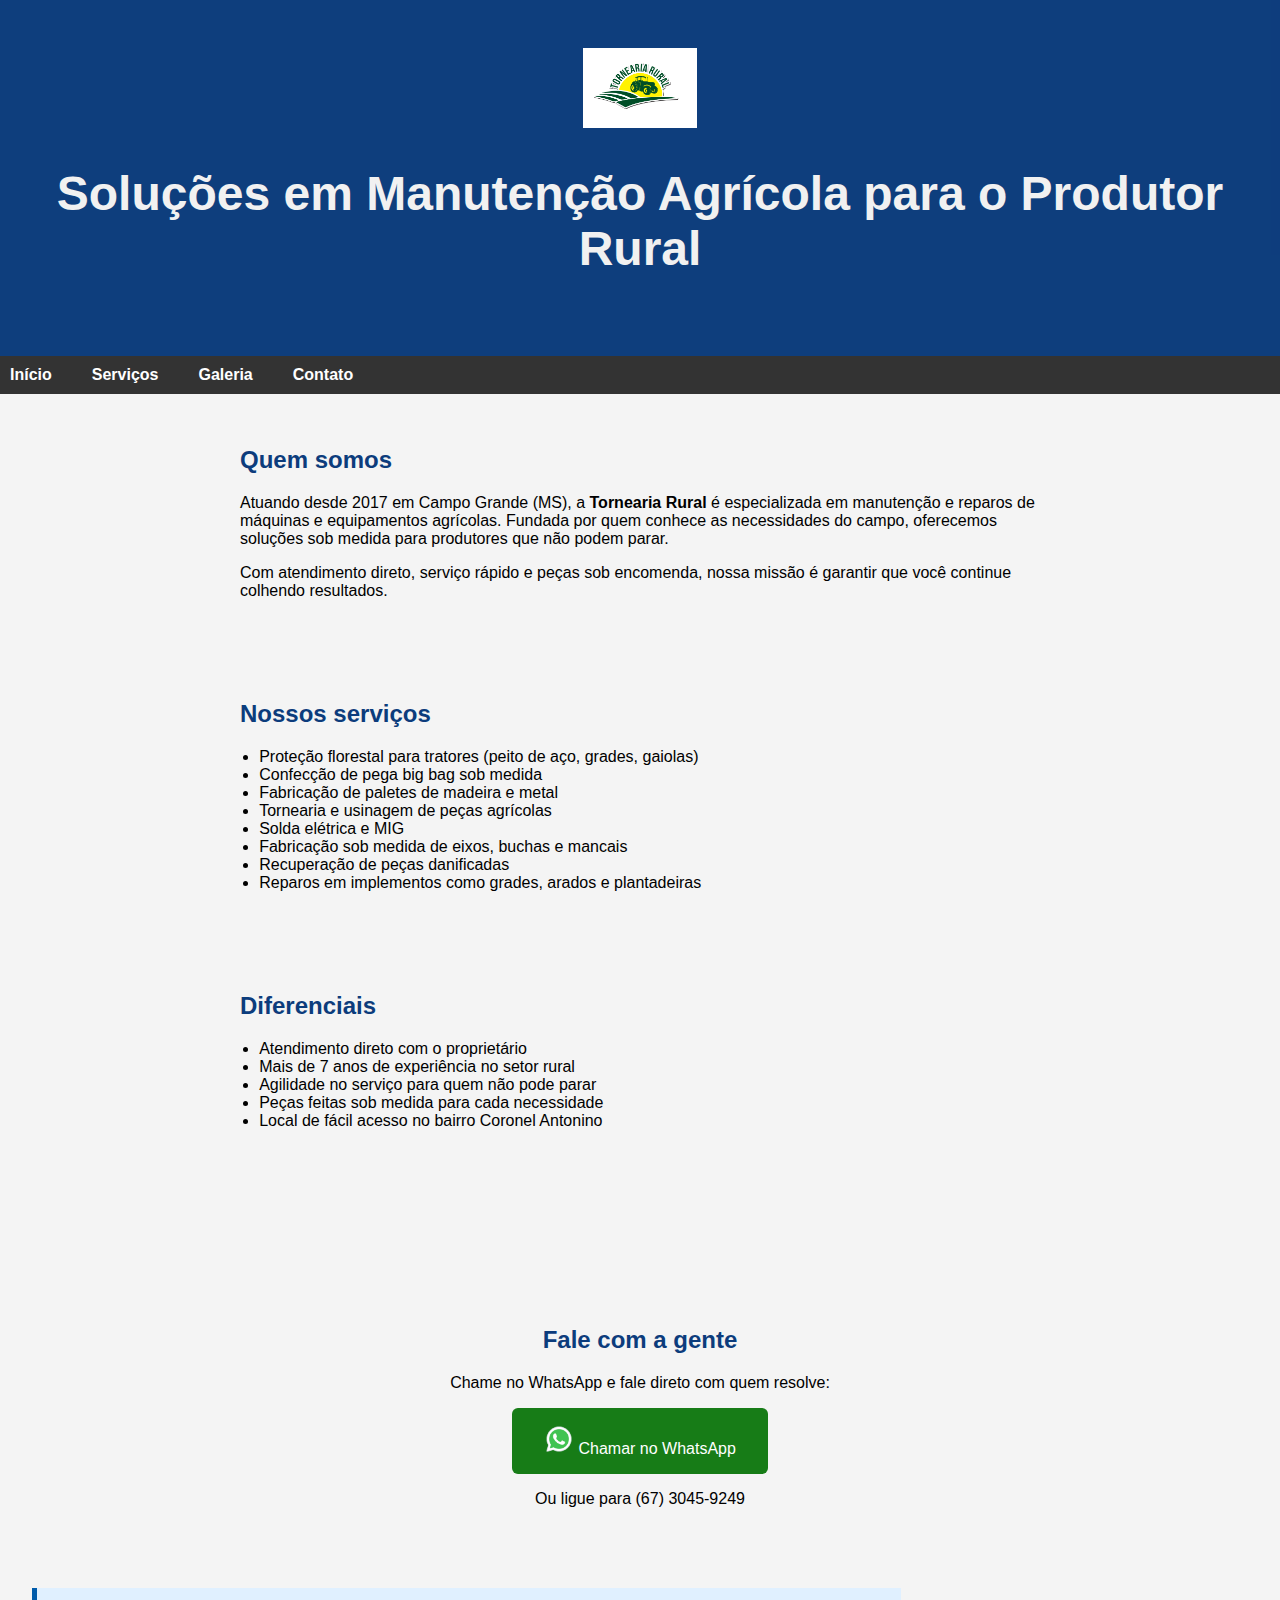
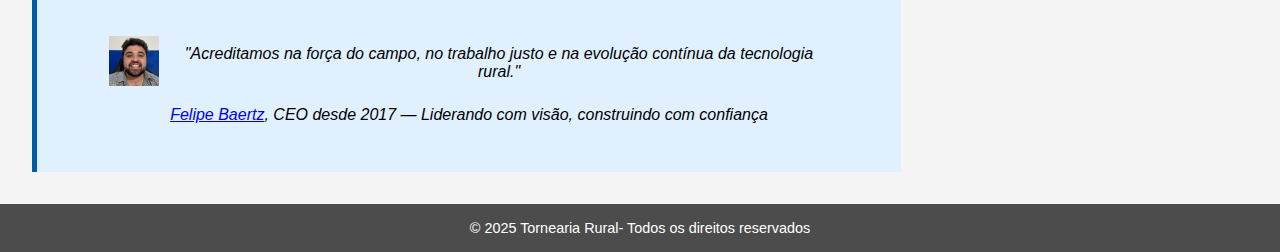
<file: TORNEARIA-RURAL/index.html>
<!DOCTYPE html>
<html lang="pt-br">
<head>
  <meta charset="UTF-8" />
  <meta name="description" content="Manutenção de máquinas agrícolas, proteção florestal e fabricação de implementos em Campo Grande/MS.">
  <title>Tornearia Rural/Inicio</title>
  <link rel="icon" href="imagens/Tornearia-Rural.png" type="image/png" />

  <link rel="stylesheet" href="style.css">
</head>
<body>

  <header>
    <img src="imagens/logo rural.png" alt="Tornearia Rural" style="height: 80px;">
    <h1>Soluções em Manutenção Agrícola para o Produtor Rural</h1>      
  </header>
 <nav>
    <a href="index.html">Início</a> 
    <a href="page1.html">Serviços</a>
    <a href="galeria.html">Galeria</a>
    <a href="contato.html">Contato</a>
  </nav>

  <section>
    <h2>Quem somos</h2>
    <p>
      Atuando desde 2017 em Campo Grande (MS), a <strong><span title="A melhor empresa do mercado">Tornearia Rural</span></strong> é especializada em manutenção e reparos de máquinas e equipamentos agrícolas. Fundada por quem conhece as necessidades do campo, oferecemos soluções sob medida para produtores que não podem parar.
    </p>
    <p>
      Com atendimento direto, serviço rápido e peças sob encomenda, nossa missão é garantir que você continue colhendo resultados.
    </p>
  </section>

  <section>
    <h2>Nossos serviços</h2>
    <ul>
      <li>Proteção florestal para tratores (peito de aço, grades, gaiolas)</li>
      <li>Confecção de pega big bag sob medida</li> 
      <li>Fabricação de paletes de madeira e metal</li>
      <li>Tornearia e usinagem de peças agrícolas</li>
      <li>Solda elétrica e MIG</li>
      <li>Fabricação sob medida de eixos, buchas e mancais</li>
      <li>Recuperação de peças danificadas</li>
      <li>Reparos em implementos como grades, arados e plantadeiras</li>
    </ul>
  </section>
  <section>
    <h2>Diferenciais</h2>
    <ul>
      <li>Atendimento direto com o proprietário</li>
      <li>Mais de 7 anos de experiência no setor rural</li>
      <li>Agilidade no serviço para quem não pode parar</li>
      <li>Peças feitas sob medida para cada necessidade</li>
      <li>Local de fácil acesso no bairro Coronel Antonino</li>
    </ul>
  </section>
  <section>

  </section>

  <section class="cta">
    <h2>Fale com a gente</h2>
    <p>Chame no WhatsApp e fale direto com quem resolve:</p>
    <a href="https://wa.me/5567991104850" target="_blank" rel="external">
    <img src="imagens/whatsapp.png" alt="WhatsApp" height=" 30px; vertical-align: middle;"> Chamar no WhatsApp
    </a>
    <p style="margin-top: 1rem;">Ou ligue para (67) 3045-9249</p>
  </section>
  <section class="ceo-quote">
  <blockquote style="display: flex; align-items: center; gap: 10px;">
  <a href="https://www.instagram.com/felipebaetz"><img src="imagens/felipe-baertz.png" alt="Felipe Baertz" style="height: 50px;"></a>
   <p style="margin: 0;">
    "Acreditamos na força do campo, no trabalho justo e na evolução contínua da tecnologia rural."
  </p>
</blockquote>

  <p><a href="https://www.instagram.com/felipebaetz" target="_blank" rel="external">Felipe Baertz</a>, CEO desde 2017 — Liderando com visão, construindo com confiança</p>
</section>
    <div class="footer">
    &copy; 2025 Tornearia Rural- Todos os direitos reservados
  </div>
  </body>
</file>
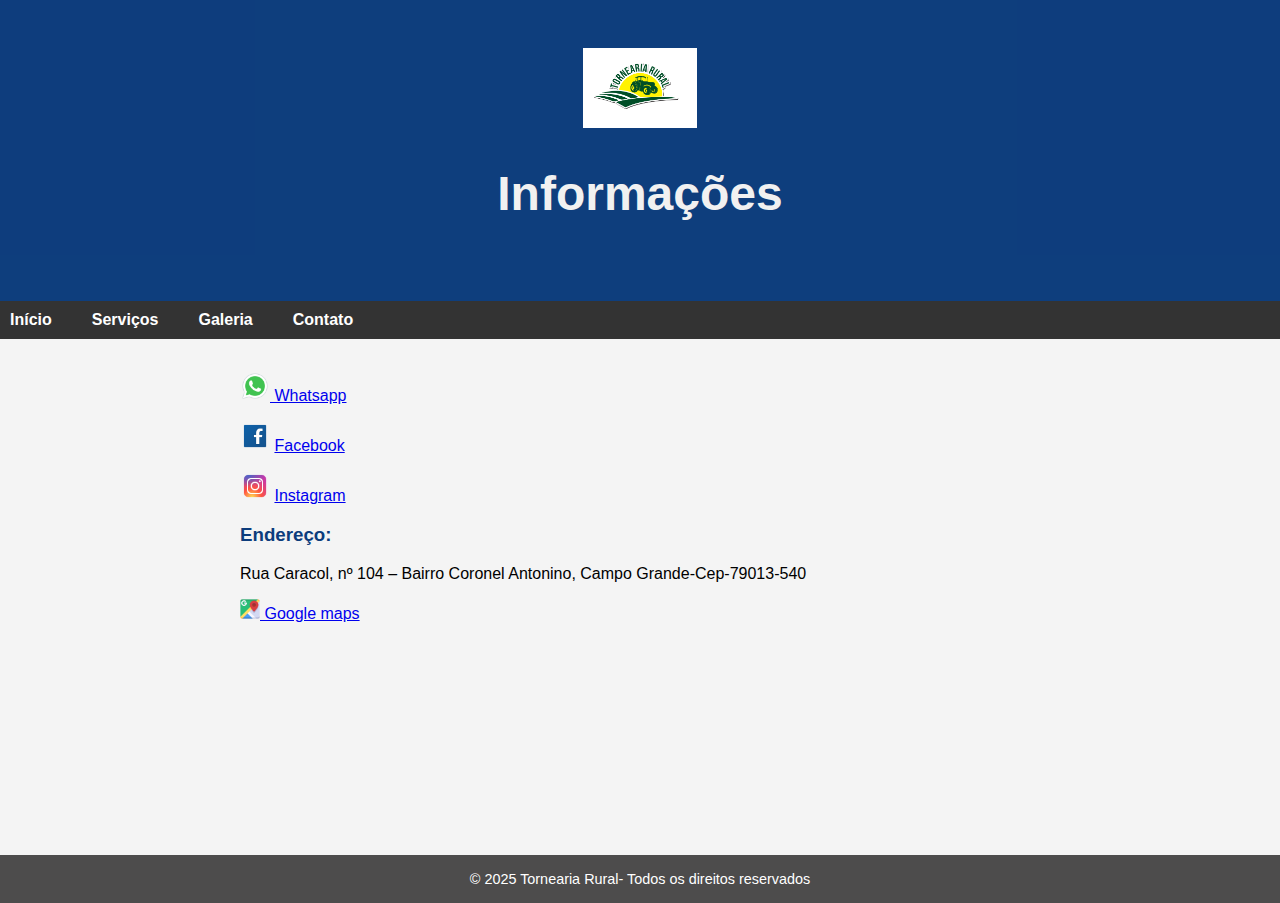
<file: TORNEARIA-RURAL/contato.html>
<!DOCTYPE html>
<html lang="pt-br">
<head>
    <meta charset="UTF-8">
    <meta name="viewport" content="Manutenção de máquinas agrícolas, proteção florestal e fabricação de implementos em Campo Grande/MS.">
    <title>Contato</title>
    <link rel="stylesheet" href="style.css">
    <link rel="icon" href="imagens/Tornearia-Rural.png">
</head>
<body>
    <header>
         <img src="imagens/logo rural.png" alt="Tornearia Rural" style="height: 80px;">
         <h1>Informações</h1>
    </header>
    <nav>
    <a href="index.html">Início</a> 
    <a href="page1.html">Serviços</a>
    <a href="galeria.html">Galeria</a>
    <a href="contato.html">Contato</a>
  </nav>
    <section>
      <img src="imagens/whatsapp.png" width="30px;" height="30px;" alt="whatsapp"><a href="https://wa.me/5567991104850" target="_blank" rel="external"> Whatsapp</a>
      <p></p>
      <img src="imagens/icone-facebook.png" height="30px" alt="facebook"></img>
    <a href="https://www.facebook.com/torneariarural/?locale=pt_BR" target="_blank" rel="external"> 
      Facebook</a>
      <p></p>
    <img src="imagens/instagram.png" height="30px" alt="instagram">
    <a href="https://www.instagram.com/torneariarural/" target="_blank" rel="external">Instagram</a>
    <p></p>
    <h3>Endereço: </h3>
    <p>Rua Caracol, nº 104 – Bairro Coronel Antonino, Campo Grande-Cep-79013-540</p>
    <a href="https://maps.app.goo.gl/onRAtbZ4DCGrTFun8" target="_blank" rel="external"><img src="imagens/google-maps.png" width="20px;" height="20px;" alt="maps"> Google maps</a>
    </section> 
    <div style="margin-top: 200px;"></div>
    <div style="margin-top: 200px;"></div>
    <div class="footer">
    &copy; 2025 Tornearia Rural- Todos os direitos reservados
  </div>  
</body>
</html>
</file>
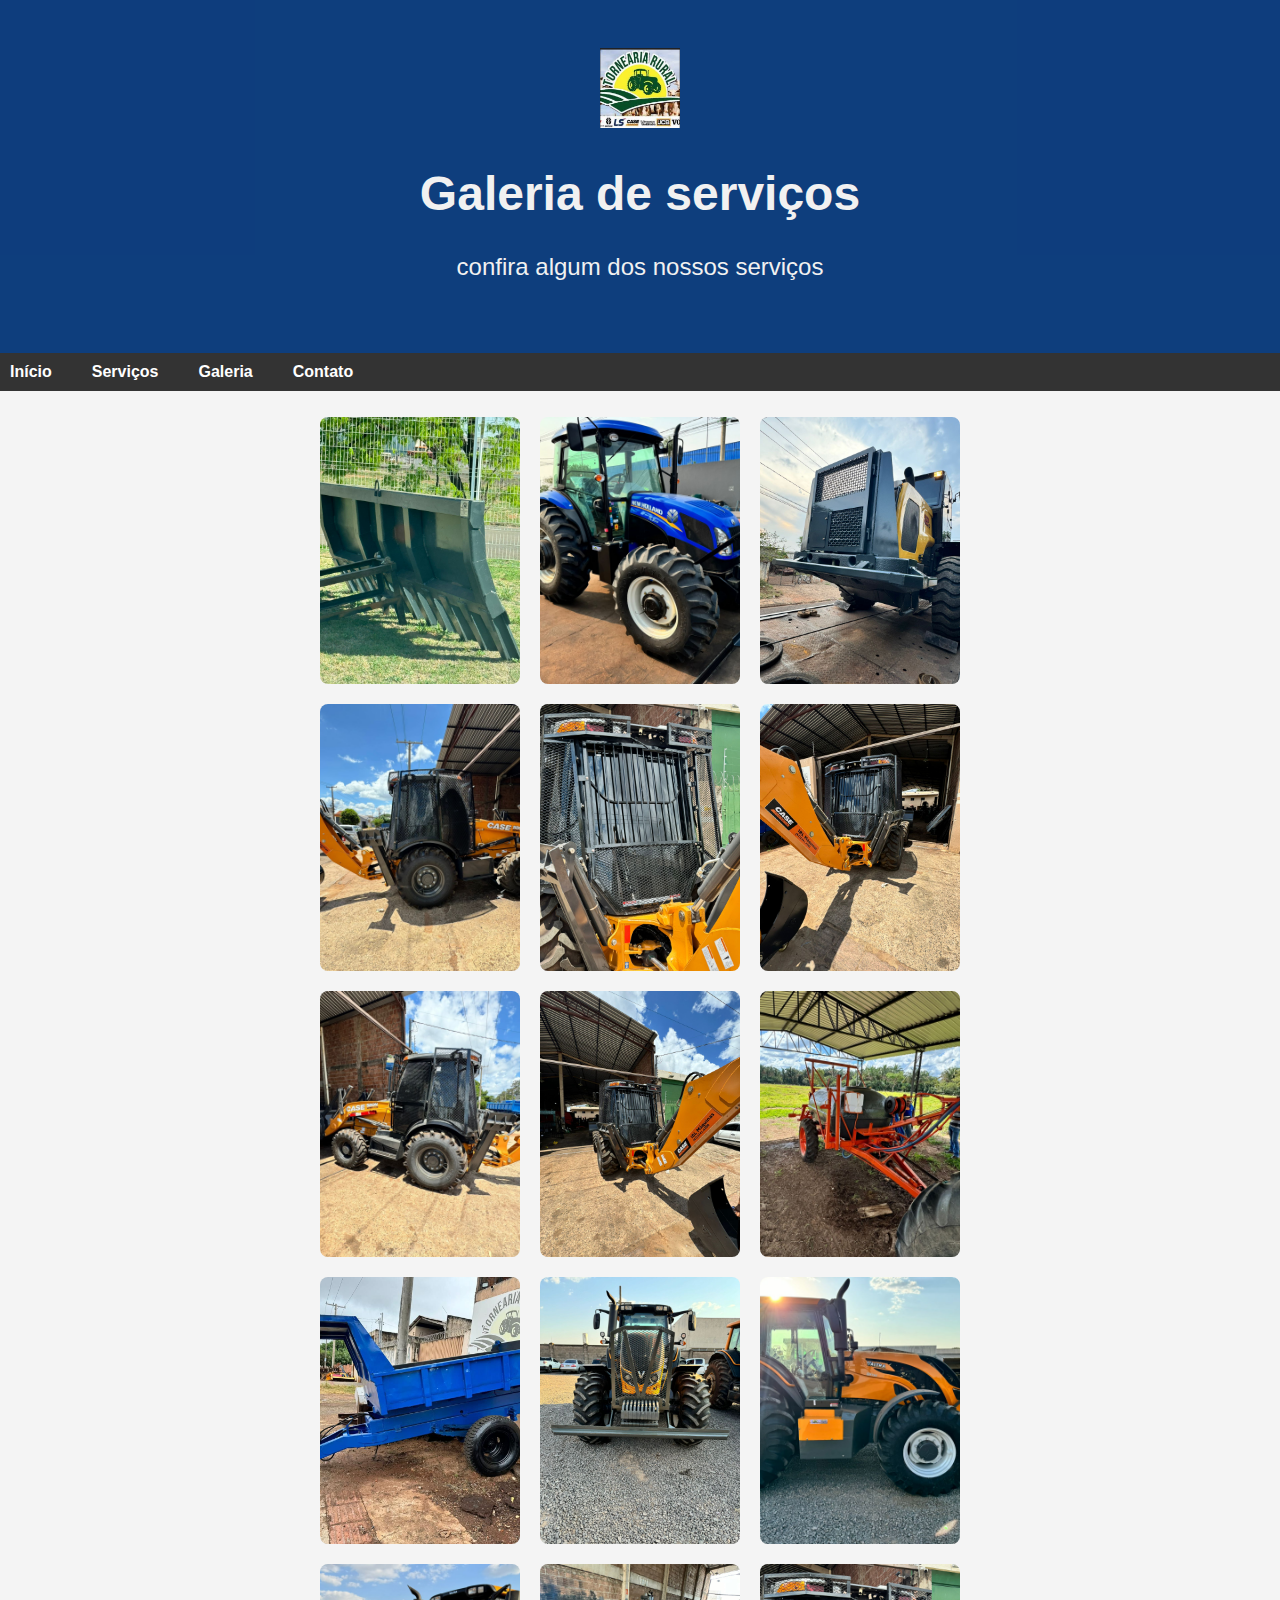
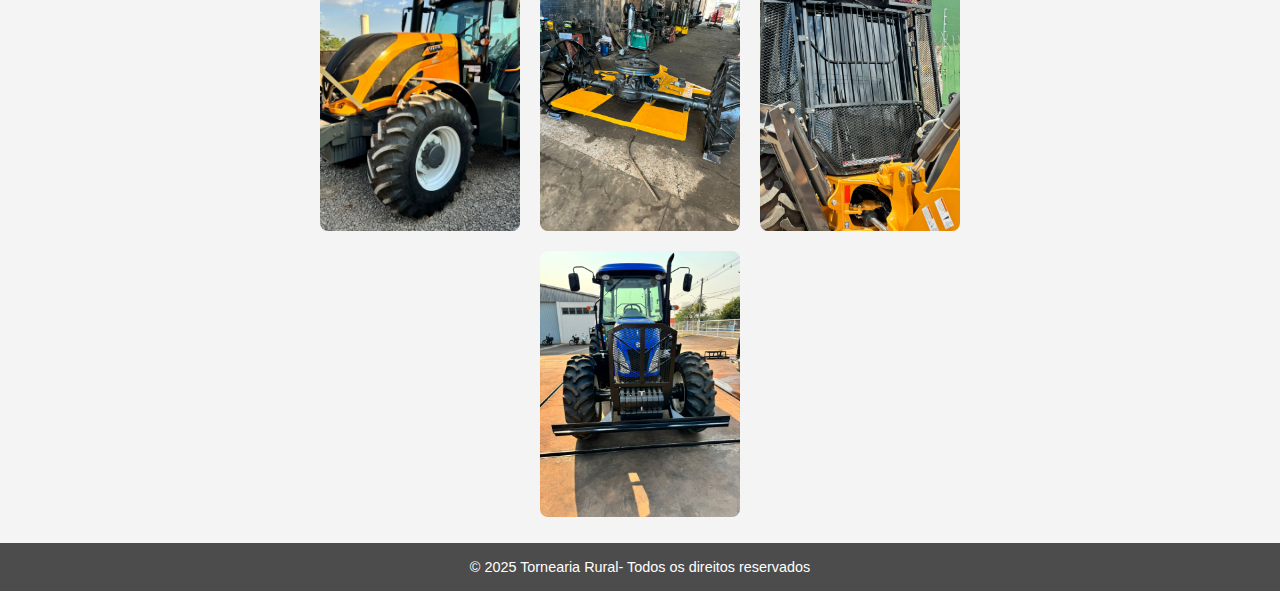
<file: TORNEARIA-RURAL/galeria.html>
<!DOCTYPE html>
<html lang="pt-br">
<head>
    <meta charset="UTF-8">
    <meta name="viewport" content="Manutenção de máquinas agrícolas, proteção florestal e fabricação de implementos em Campo Grande/MS.">
    <title>Galeria</title>
    <link rel="icon" href="imagens/Tornearia-Rural.png">
    <link rel="stylesheet" href="style.css">

</head>
<header>
    <img src="imagens/Tornearia-Rural.png" alt="Tornearia Rural" style height= "80px;">
    <h1>Galeria de serviços</h1>
    <p>confira algum dos nossos serviços</p>
</header>
<nav>
    <a href="index.html">Início</a> 
    <a href="page1.html">Serviços</a>
    <a href="galeria.html">Galeria</a>
    <a href="contato.html">Contato</a>
  </nav>
<body>
    <section class="galeria">
        <img src="imagens/imagem1.jpeg" alt="">
        <img src="imagens/imagem2.jpeg" alt="">
        <img src="imagens/imagem3.jpeg" alt="">
        <img src="imagens/imagem4.jpeg" alt="">
        <img src="imagens/imagem5.jpeg" alt="">
        <img src="imagens/imagem6.jpeg" alt="">
        <img src="imagens/imagem7.jpeg" alt="">
        <img src="imagens/imagem8.jpeg" alt="">
        <img src="imagens/imagem10.jpeg" alt="">
        <img src="imagens/imagem11.jpeg" alt="">
        <img src="imagens/imagem12.jpeg" alt="">
        <img src="imagens/imagem13.jpeg" alt="">
        <img src="imagens/imagem14.jpeg" alt="">
        <img src="imagens/imagem15.jpeg" alt="">
        <img src="imagens/imagem16.jpeg" alt="">
        <img src="imagens/imagem17.jpeg" alt="">
    </section>
     <div class="footer">
    &copy; 2025 Tornearia Rural- Todos os direitos reservados
  </div>  
    
</body>

</html>
</file>
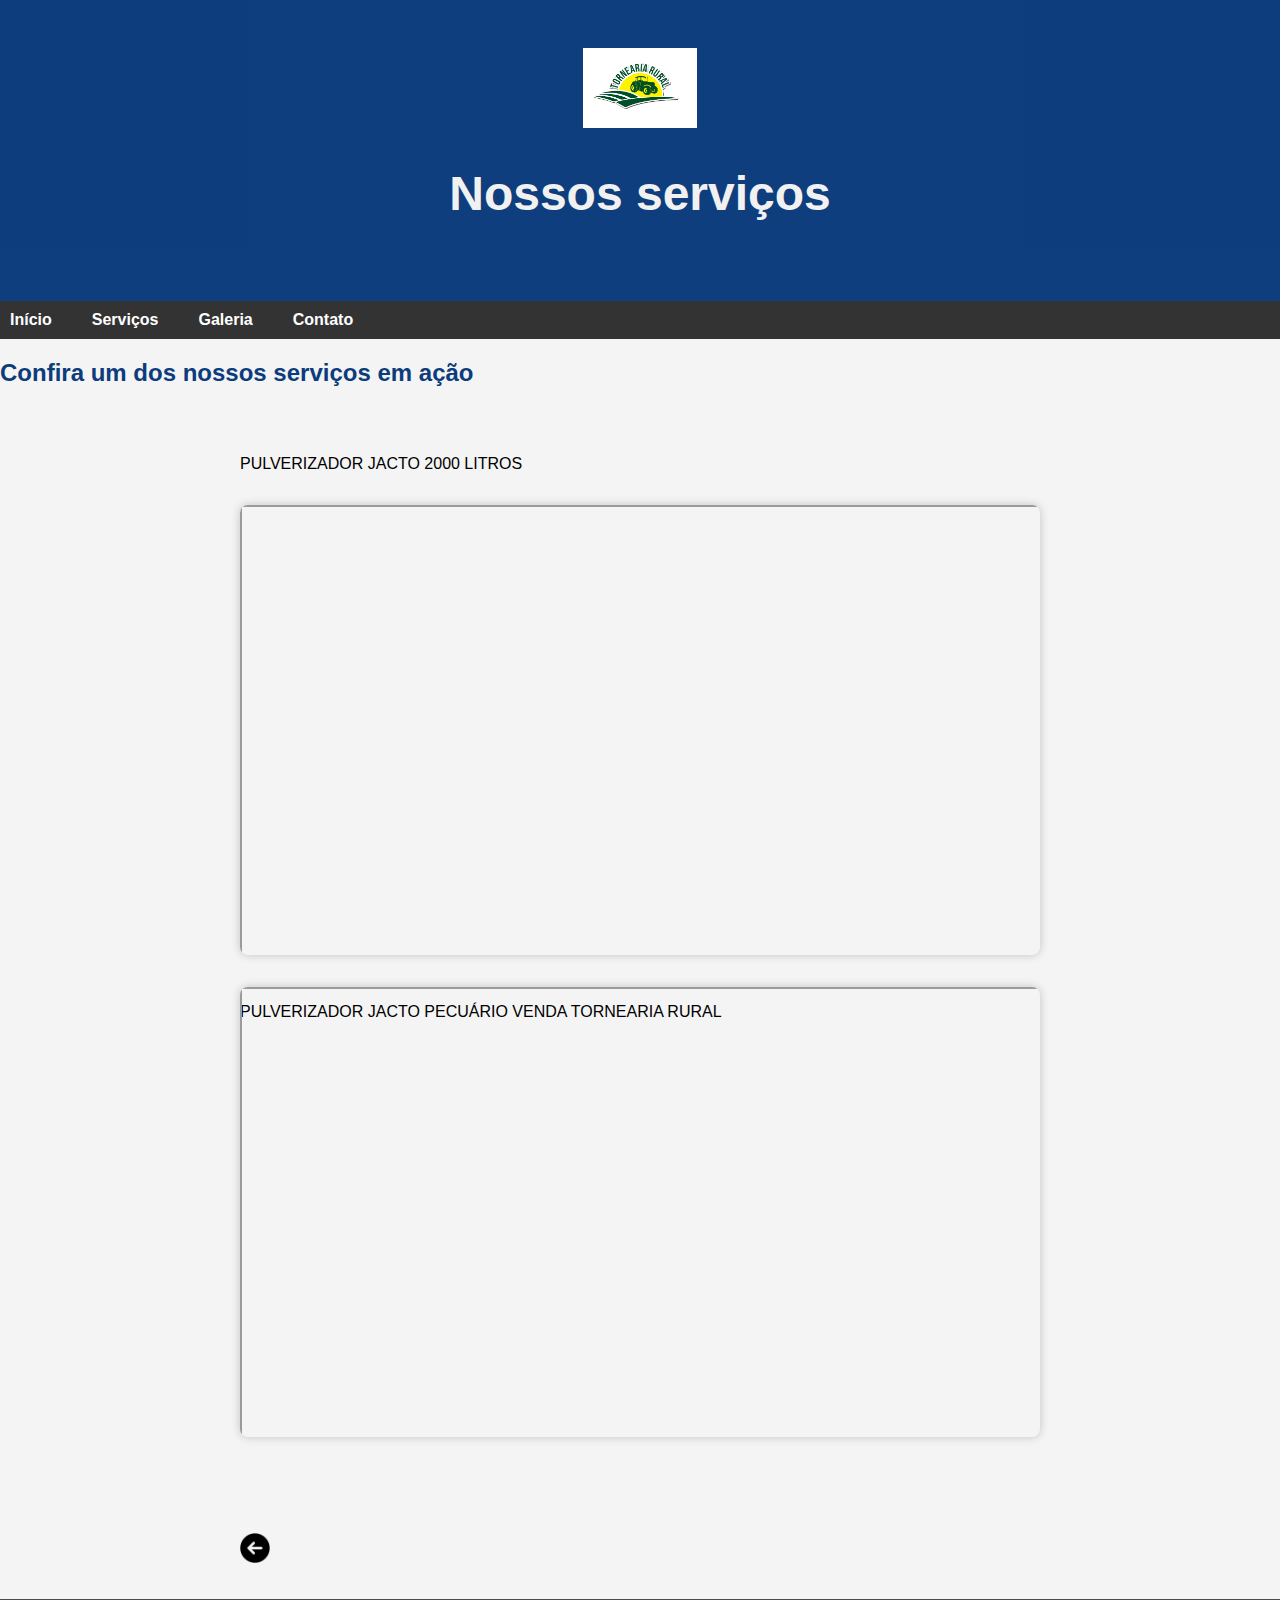
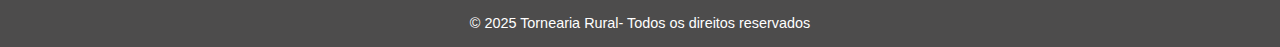
<file: TORNEARIA-RURAL/page1.html>
<!DOCTYPE html>
<html lang="pt-br">
<head>
    <meta charset="UTF-8">
    <meta name="viewport" content="Manutenção de máquinas agrícolas, proteção florestal e fabricação de implementos em Campo Grande/MS.">
    <title>Serviços</title>
    <link rel="icon" href="imagens/Tornearia-Rural.png">
    <link rel="stylesheet" href="style.css">
    

</head>
    <header>
    <img src="imagens/logo rural.png" alt="Tornearia Rural" style="height: 80px;">
    <h1>Nossos serviços</h1>
    </header>
   <nav>
    <a href="index.html">Início</a> 
    <a href="page1.html">Serviços</a>
    <a href="galeria.html">Galeria</a>
    <a href="contato.html">Contato</a>
  </nav>
<body>
  <h2>Confira um dos nossos serviços em ação</h2>
  <section>
    <p>PULVERIZADOR JACTO 2000 LITROS</p>
  <div class="video-container">
     <iframe width="560" height="315"
     src="https://www.youtube.com/embed/fACPpJoCX_0"
     title="PULVERIZADOR JACTO 2000 LITROS"
     allow="accelerometer; autoplay; clipboard-write; encrypted-media; gyroscope; picture-in-picture"
    allowfullscreen>
    </iframe>
    </div>
    <div class="video-container">
      <p>PULVERIZADOR JACTO PECUÁRIO VENDA TORNEARIA RURAL</p>
    <iframe width="560" height="315"
    src="https://www.youtube.com/embed/19o7LuWcUAs"
    title="PULVERIZADOR JACTO PECUÁRIO VENDA TORNEARIA RURAL"
    allow="accelerometer; autoplay; clipboard-write; encrypted-media; gyroscope; picture-in-picture"
    allowfullscreen>
  </iframe>
  </div>
    </section>
    <section>
    <a href="index.html"><img src="imagens/volte.png" height="30px;" width="30px;" alt="voltar a pagina inicial"></a>
    </section>
    <div class="footer">
    &copy; 2025 Tornearia Rural- Todos os direitos reservados
  
</body>
</html>
</file>
<file: TORNEARIA-RURAL/style.css>
@charset "UTF-8";

    
  nav {
    background-color: #333;
    padding: 10px;
    display: flex;
    gap: 40px; /* define espaçamento entre os itens */
  }

  nav a {
    color: white;
    text-decoration: none;
    font-weight: bold;
  }
body {
      font-family: Arial, sans-serif;
      background: #f4f4f4;
      margin: 0;
      padding: 0;
    }

    header {
      text-align: center;
      color: #f1f1f1;
      background-color: #0c3c7cfd;
      padding: 3rem;
      font-size: 1.5rem;
    }

    section {
      padding: 2rem;
      max-width: 800px;
      margin: auto;
    }

    h2 {
      color: #0c3c7c;
    }
    h3 {
      color: #0c3c7c;
    }

    ul {
      padding-left: 1.2rem;
    }

    .cta {
      text-align: center;
      margin-top: 2rem;
    }

    .cta a {
      display: inline-block;
      background-color: rgb(23, 124, 23);
      color: #fff;
      padding: 1rem 2rem;
      text-decoration: none;
      border-radius: 6px;
    }

    .footer {
      text-align: center;
      padding: 1rem;
      background: #020000b0;
      color: white;
      font-size: 0.9rem;
    }
    
.galeria {
  width: 100%;
  max-width: 800px;
  margin: 0 auto;
  padding: 1rem;
  box-sizing: border-box;

  display: flex;
  flex-wrap: wrap;
  justify-content: center;
}

.galeria img {
  width: 100%;
  max-width: 200px;
  height: auto;
  object-fit: cover;
  margin: 10px;
  border-radius: 8px;
}
 /* (Opcional) Deixa os cantos arredondados */
 
.ceo-quote {
  font-style: italic;
  text-align: center;
  padding: 2rem;
  background-color: #e0f0ff;
  border-left: 5px solid #005baa;
  margin: 2rem;
}


.video-container {
  position: relative;
  padding-bottom: 56.25%; /* Proporção 16:9 */
  height: 0;
  overflow: hidden;
  max-width: 100%;
  margin: 2rem auto;
  border-radius: 8px;
  box-shadow: 0 0 10px rgba(0,0,0,0.2);
}

.video-container iframe {
  position: absolute;
  top: 0;
  left: 0;
  width: 100%;
  height: 100%;
}
</file>
